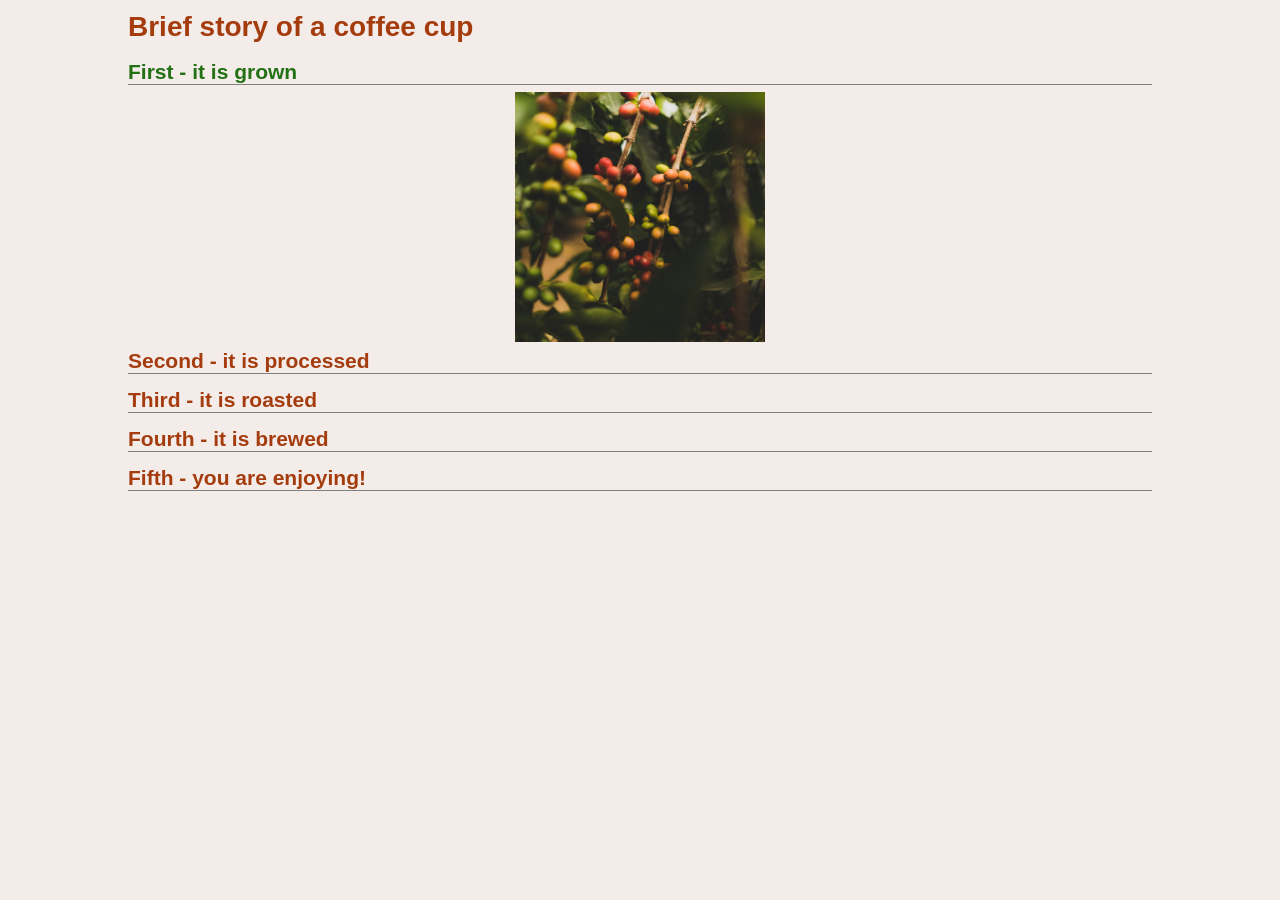
<file: index.html>
<!DOCTYPE html>
<html lang="en" class="page">
<head>
  <meta charset="UTF-8">
  <meta http-equiv="X-UA-Compatible" content="IE=edge">
  <meta name="viewport" content="width=device-width, initial-scale=1.0">
  <link rel="stylesheet" href="./styles.css">
  <title>Css Bayan</title>
</head>
<body class="page__body">
  <h1 class="title">Brief story of a coffee cup</h1>
  <div class="accordion">
    <label for="category-1" class="accordion__category category">
      <input class="category__checkbox" type="checkbox" id="category-1" checked="">
      <div class="summary">
        <h2 class="summary__title">First - it is grown</h2>
        <svg class="summary__icon" xmlns="http://www.w3.org/2000/svg" width="24px" height="24px" viewBox="0 0 24 24" fill="none">
          <path d="M7.75716 7.75736C8.14768 7.36683 8.78084 7.36683 9.17137 7.75736L11.9998 10.5858L14.8283 7.75736C15.2188 7.36684 15.852 7.36684 16.2425 7.75736C16.6331 8.14789 16.6331 8.78105 16.2425 9.17158L13.4141 12L16.2424 14.8284C16.633 15.2189 16.633 15.8521 16.2424 16.2426C15.8519 16.6332 15.2187 16.6332 14.8282 16.2426L11.9998 13.4143L9.17146 16.2426C8.78094 16.6332 8.14777 16.6332 7.75725 16.2426C7.36672 15.8521 7.36672 15.219 7.75725 14.8284L10.5856 12L7.75716 9.17157C7.36663 8.78104 7.36663 8.14788 7.75716 7.75736Z" fill="#000000"/>
          <path fill-rule="evenodd" clip-rule="evenodd" d="M1 12C1 5.92487 5.92487 1 12 1C18.0751 1 23 5.92487 23 12C23 18.0751 18.0751 23 12 23C5.92487 23 1 18.0751 1 12ZM12 3C7.02944 3 3 7.02944 3 12C3 16.9706 7.02944 21 12 21C16.9706 21 21 16.9706 21 12C21 7.02944 16.9706 3 12 3Z" fill="#000000"/>
        </svg>
      </div>
      <img class="category__img" src="./assets/growing.jpg" alt="First image" width="250" height="250">
    </label>
    <label for="category-2" class="accordion__category category">
      <input class="category__checkbox" type="checkbox" id="category-2">
      <div class="summary">
        <h2 class="summary__title">Second - it is processed</h2>
        <svg class="summary__icon" xmlns="http://www.w3.org/2000/svg" width="24px" height="24px" viewBox="0 0 24 24" fill="none">
          <path d="M7.75716 7.75736C8.14768 7.36683 8.78084 7.36683 9.17137 7.75736L11.9998 10.5858L14.8283 7.75736C15.2188 7.36684 15.852 7.36684 16.2425 7.75736C16.6331 8.14789 16.6331 8.78105 16.2425 9.17158L13.4141 12L16.2424 14.8284C16.633 15.2189 16.633 15.8521 16.2424 16.2426C15.8519 16.6332 15.2187 16.6332 14.8282 16.2426L11.9998 13.4143L9.17146 16.2426C8.78094 16.6332 8.14777 16.6332 7.75725 16.2426C7.36672 15.8521 7.36672 15.219 7.75725 14.8284L10.5856 12L7.75716 9.17157C7.36663 8.78104 7.36663 8.14788 7.75716 7.75736Z" fill="#000000"/>
          <path fill-rule="evenodd" clip-rule="evenodd" d="M1 12C1 5.92487 5.92487 1 12 1C18.0751 1 23 5.92487 23 12C23 18.0751 18.0751 23 12 23C5.92487 23 1 18.0751 1 12ZM12 3C7.02944 3 3 7.02944 3 12C3 16.9706 7.02944 21 12 21C16.9706 21 21 16.9706 21 12C21 7.02944 16.9706 3 12 3Z" fill="#000000"/>
        </svg>
      </div>
      <img class="category__img" src="./assets/depulping.jpg" alt="Second image" width="250" height="250">
    </label>
    <label for="category-3" class="accordion__category category">
      <input class="category__checkbox" type="checkbox" id="category-3">
      <div class="summary">
        <h2 class="summary__title">Third - it is roasted</h2>
        <svg class="summary__icon" xmlns="http://www.w3.org/2000/svg" width="24px" height="24px" viewBox="0 0 24 24" fill="none">
          <path d="M7.75716 7.75736C8.14768 7.36683 8.78084 7.36683 9.17137 7.75736L11.9998 10.5858L14.8283 7.75736C15.2188 7.36684 15.852 7.36684 16.2425 7.75736C16.6331 8.14789 16.6331 8.78105 16.2425 9.17158L13.4141 12L16.2424 14.8284C16.633 15.2189 16.633 15.8521 16.2424 16.2426C15.8519 16.6332 15.2187 16.6332 14.8282 16.2426L11.9998 13.4143L9.17146 16.2426C8.78094 16.6332 8.14777 16.6332 7.75725 16.2426C7.36672 15.8521 7.36672 15.219 7.75725 14.8284L10.5856 12L7.75716 9.17157C7.36663 8.78104 7.36663 8.14788 7.75716 7.75736Z" fill="#000000"/>
          <path fill-rule="evenodd" clip-rule="evenodd" d="M1 12C1 5.92487 5.92487 1 12 1C18.0751 1 23 5.92487 23 12C23 18.0751 18.0751 23 12 23C5.92487 23 1 18.0751 1 12ZM12 3C7.02944 3 3 7.02944 3 12C3 16.9706 7.02944 21 12 21C16.9706 21 21 16.9706 21 12C21 7.02944 16.9706 3 12 3Z" fill="#000000"/>
        </svg>
      </div>
      <img class="category__img" src="./assets/roasting.jpg" alt="Third image" width="250" height="250">
    </label>
    <label for="category-4" class="accordion__category category">
      <input class="category__checkbox" type="checkbox" id="category-4">
      <div class="summary">
        <h2 class="summary__title">Fourth - it is brewed</h2>
        <svg class="summary__icon" xmlns="http://www.w3.org/2000/svg" width="24px" height="24px" viewBox="0 0 24 24" fill="none">
          <path d="M7.75716 7.75736C8.14768 7.36683 8.78084 7.36683 9.17137 7.75736L11.9998 10.5858L14.8283 7.75736C15.2188 7.36684 15.852 7.36684 16.2425 7.75736C16.6331 8.14789 16.6331 8.78105 16.2425 9.17158L13.4141 12L16.2424 14.8284C16.633 15.2189 16.633 15.8521 16.2424 16.2426C15.8519 16.6332 15.2187 16.6332 14.8282 16.2426L11.9998 13.4143L9.17146 16.2426C8.78094 16.6332 8.14777 16.6332 7.75725 16.2426C7.36672 15.8521 7.36672 15.219 7.75725 14.8284L10.5856 12L7.75716 9.17157C7.36663 8.78104 7.36663 8.14788 7.75716 7.75736Z" fill="#000000"/>
          <path fill-rule="evenodd" clip-rule="evenodd" d="M1 12C1 5.92487 5.92487 1 12 1C18.0751 1 23 5.92487 23 12C23 18.0751 18.0751 23 12 23C5.92487 23 1 18.0751 1 12ZM12 3C7.02944 3 3 7.02944 3 12C3 16.9706 7.02944 21 12 21C16.9706 21 21 16.9706 21 12C21 7.02944 16.9706 3 12 3Z" fill="#000000"/>
        </svg>
      </div>
      <img class="category__img" src="./assets/brewing.jpg" alt="Fourth image" width="250" height="250">
    </label>
    <label for="category-5" class="accordion__category category">
      <input class="category__checkbox" type="checkbox" id="category-5">
      <div class="summary">
        <h2 class="summary__title">Fifth - you are enjoying!</h2>
        <svg class="summary__icon" xmlns="http://www.w3.org/2000/svg" width="24px" height="24px" viewBox="0 0 24 24" fill="none">
          <path d="M7.75716 7.75736C8.14768 7.36683 8.78084 7.36683 9.17137 7.75736L11.9998 10.5858L14.8283 7.75736C15.2188 7.36684 15.852 7.36684 16.2425 7.75736C16.6331 8.14789 16.6331 8.78105 16.2425 9.17158L13.4141 12L16.2424 14.8284C16.633 15.2189 16.633 15.8521 16.2424 16.2426C15.8519 16.6332 15.2187 16.6332 14.8282 16.2426L11.9998 13.4143L9.17146 16.2426C8.78094 16.6332 8.14777 16.6332 7.75725 16.2426C7.36672 15.8521 7.36672 15.219 7.75725 14.8284L10.5856 12L7.75716 9.17157C7.36663 8.78104 7.36663 8.14788 7.75716 7.75736Z" fill="#000000"/>
          <path fill-rule="evenodd" clip-rule="evenodd" d="M1 12C1 5.92487 5.92487 1 12 1C18.0751 1 23 5.92487 23 12C23 18.0751 18.0751 23 12 23C5.92487 23 1 18.0751 1 12ZM12 3C7.02944 3 3 7.02944 3 12C3 16.9706 7.02944 21 12 21C16.9706 21 21 16.9706 21 12C21 7.02944 16.9706 3 12 3Z" fill="#000000"/>
        </svg>
      </div>
      <img class="category__img" class="category__img" src="./assets/enjoying.jpg" alt="Fifth image" width="250" height="250">
    </label>
  </div>
</body>
</html>
</file>
<file: styles.css>
* {
  box-sizing: border-box;
  margin: 0;
  padding: 0;
}

.page {
  font-family: sans-serif
}

.page__body {
  margin: auto;
  background-color: #F3ECE9;
  min-width: 80%;
  font-size: .7rem;
  color: #A53C0E;
}

.title {
  margin: .4em auto .6em;
  max-width: 80%;
}

/* Accordion */
.accordion {
  width: 80%;
  margin: 0 auto;
  transition: all 1s cubic-bezier(0.075, 0.82, 0.165, 1);
}

/* Category */
.category {
  display: flex;
  flex-direction: column;
  justify-content: center;
  margin: 0 auto;
  transition: all 0.5s cubic-bezier(0.075, 0.82, 0.165, 1);
  cursor: pointer;
}

.category__checkbox {
  display: none;
}

.category__img {
  object-fit: cover;
  margin: .5em auto;
  transform: scale(0);
  max-height: 0;
  transition: all 1s cubic-bezier(0.075, 0.82, 0.165, 1);
}

/* Summary */
.summary {
  display: flex;
  justify-content: space-between;
  border-bottom: .05em solid gray;
}

.summary__icon {
  opacity: 0;
  transform: rotate(45deg);
  transition: all .6s cubic-bezier(0.075, 0.82, 0.165, 1);
}

/* Effects */
.accordion:hover {
  color: #247115;
}

.accordion:hover .summary__icon {
  opacity: 1;
}

.category:has(.category__checkbox:checked) {
  color: #247115;
}

.category:not(.category:has(.category__checkbox:checked)) .category__img {
  transform: scaleY(0);
  height: 0;
  /* transition: all 1s cubic-bezier(0.075, 0.82, 0.165, 1); */
}

.category:hover .summary__icon {
  transform: rotate(37deg);
  transition: all 1s cubic-bezier(0.075, 0.82, 0.165, 1);
}

.category:has(.category__checkbox:checked) .summary__icon {
  transform: rotate(0deg);
  stroke: #247115;
}

.category:has(.category__checkbox:checked) .category__img,
.category:hover > .category__img {
  transform: scaleY(1);
  max-height: fit-content;
}

/* Media */

@media screen and (min-width: 820px) {
  .page__body {
    font-size: .875rem;
  }
}

@media screen and (min-width: 1920px) {
  .page__body {
    font-size: 1.1rem;
  }
}
</file>
